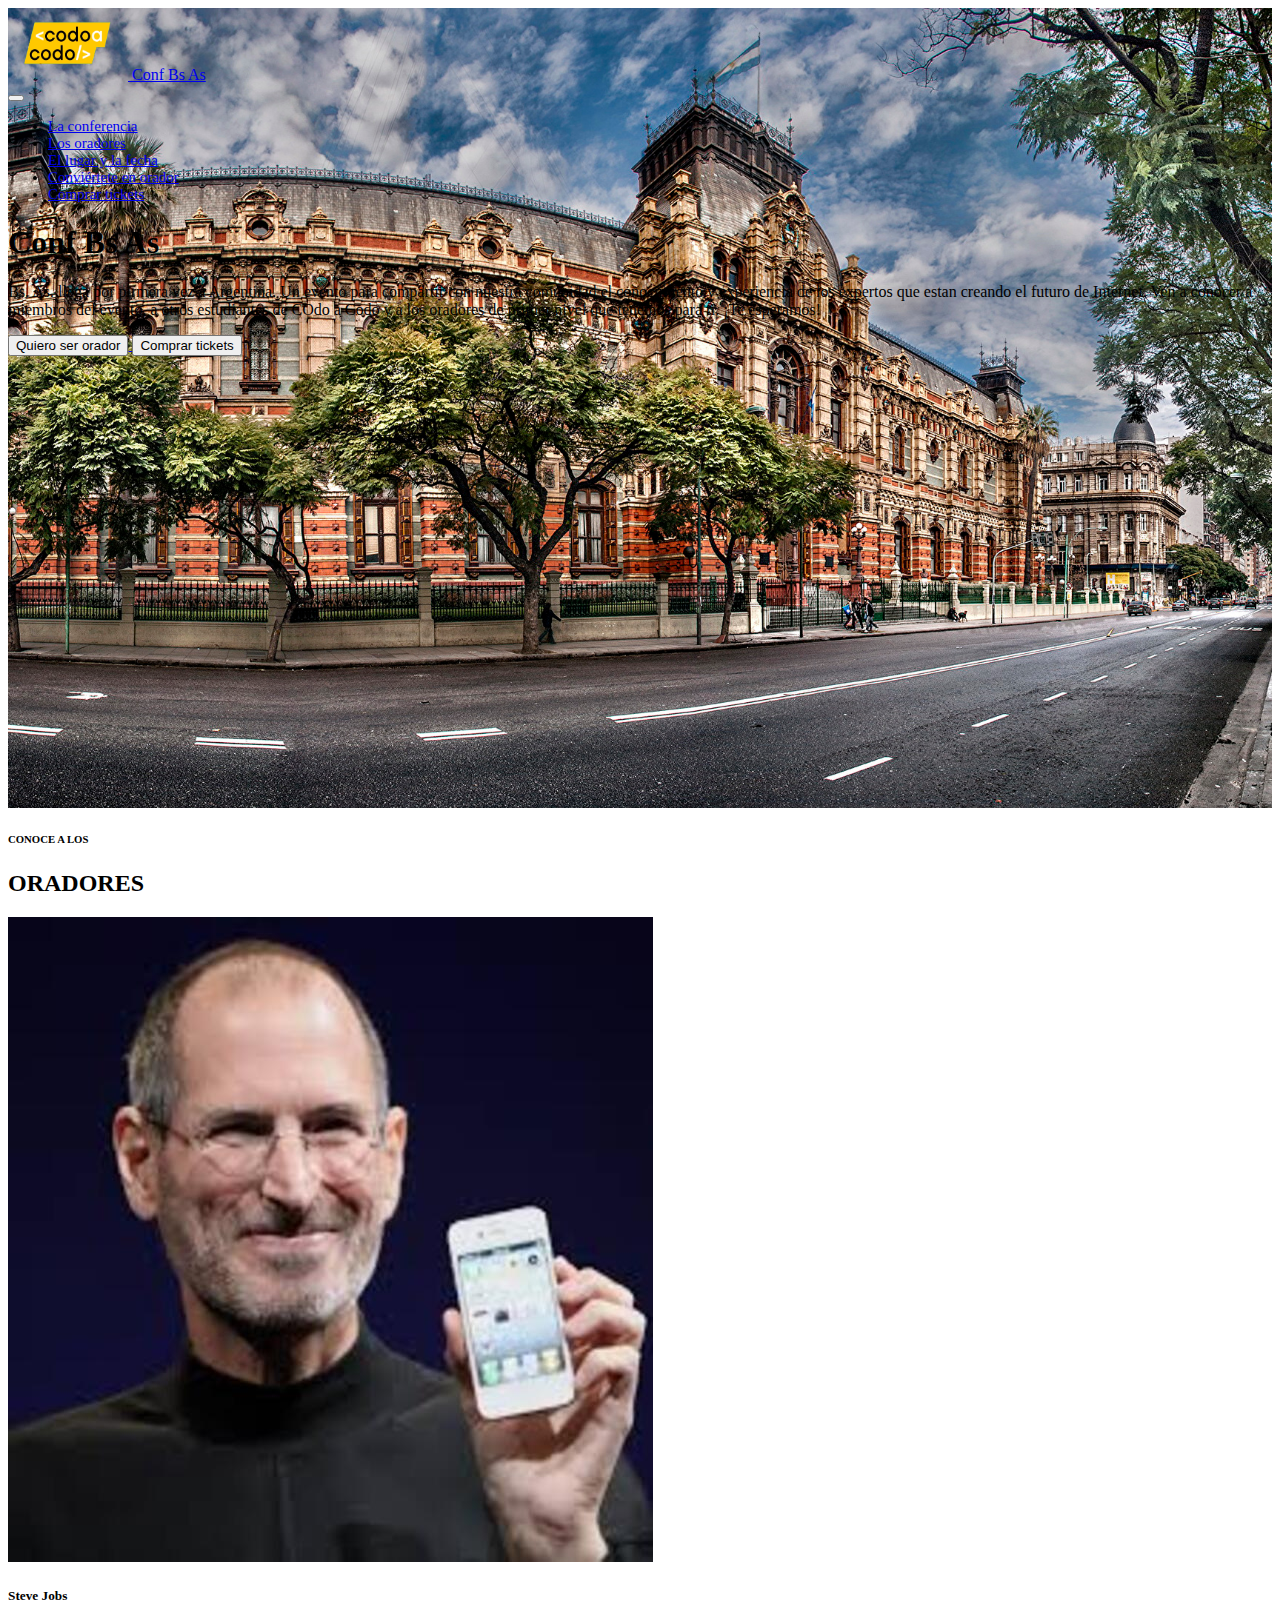
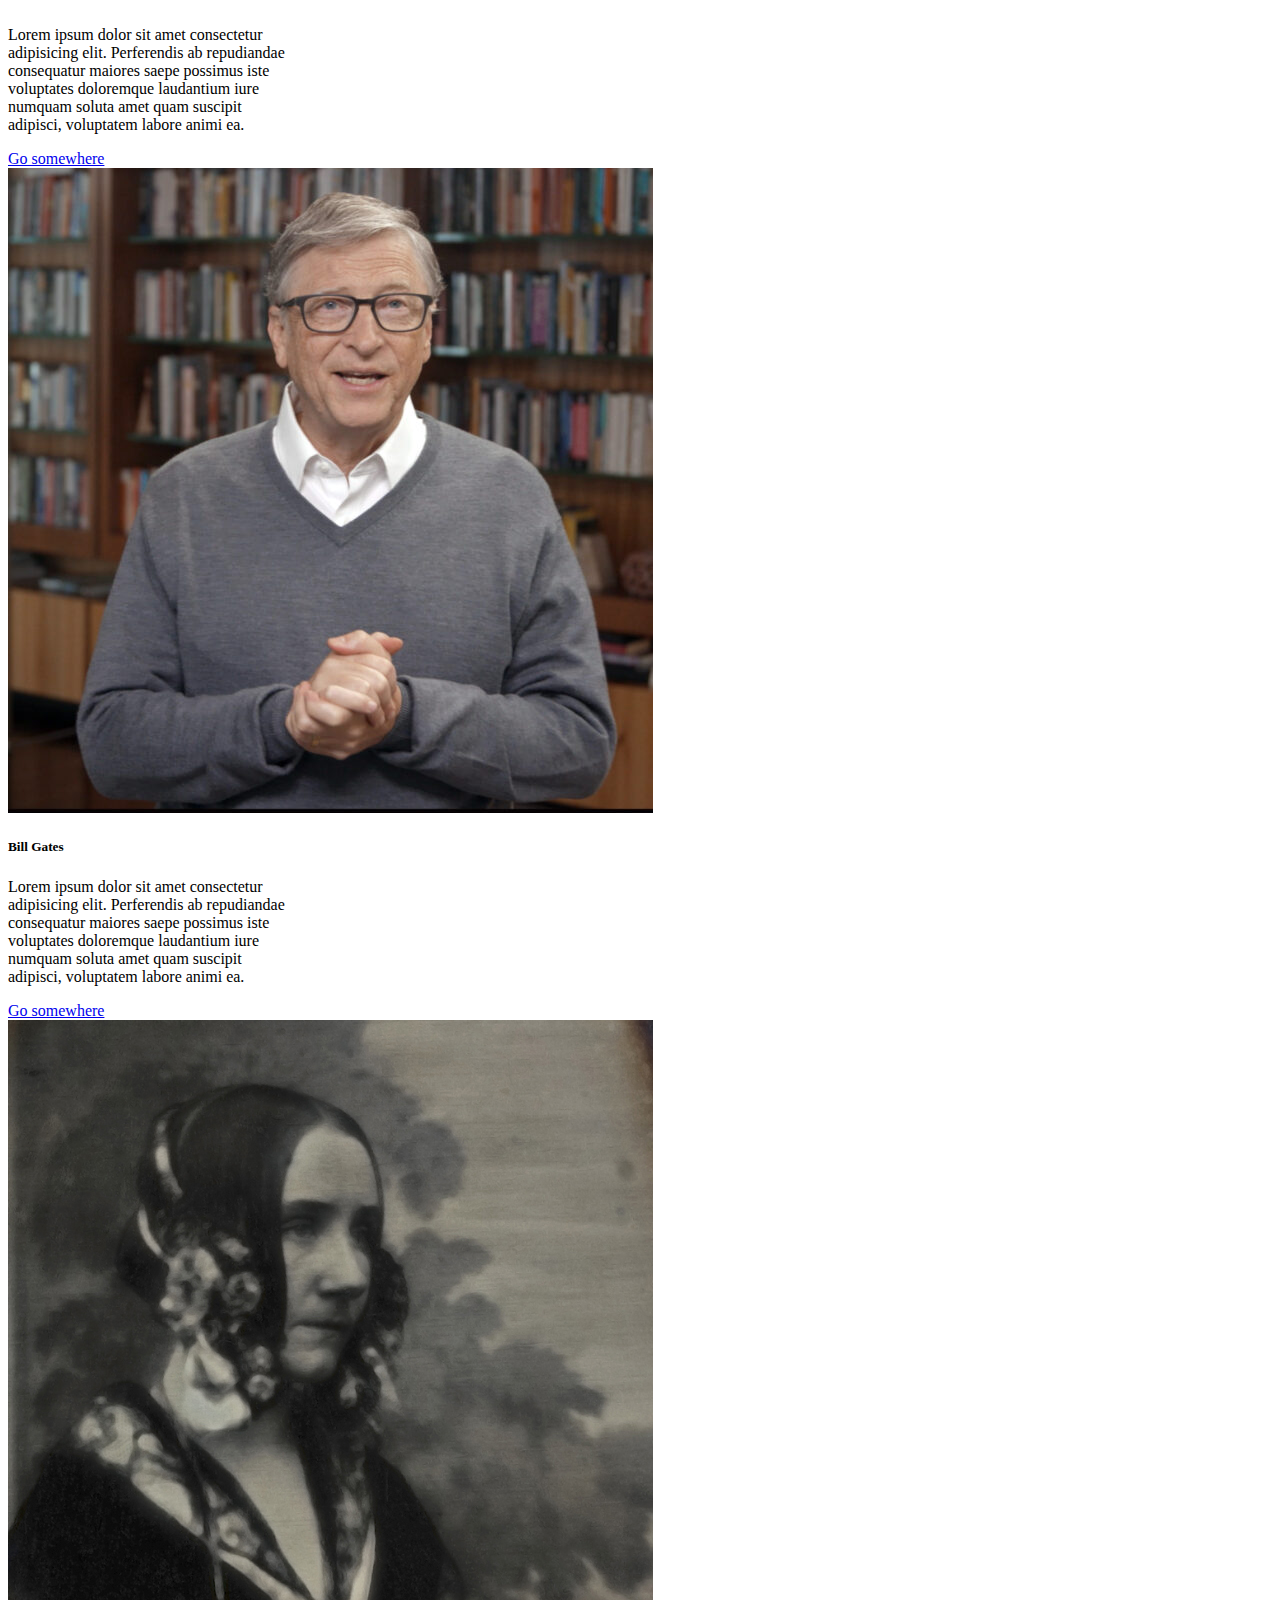
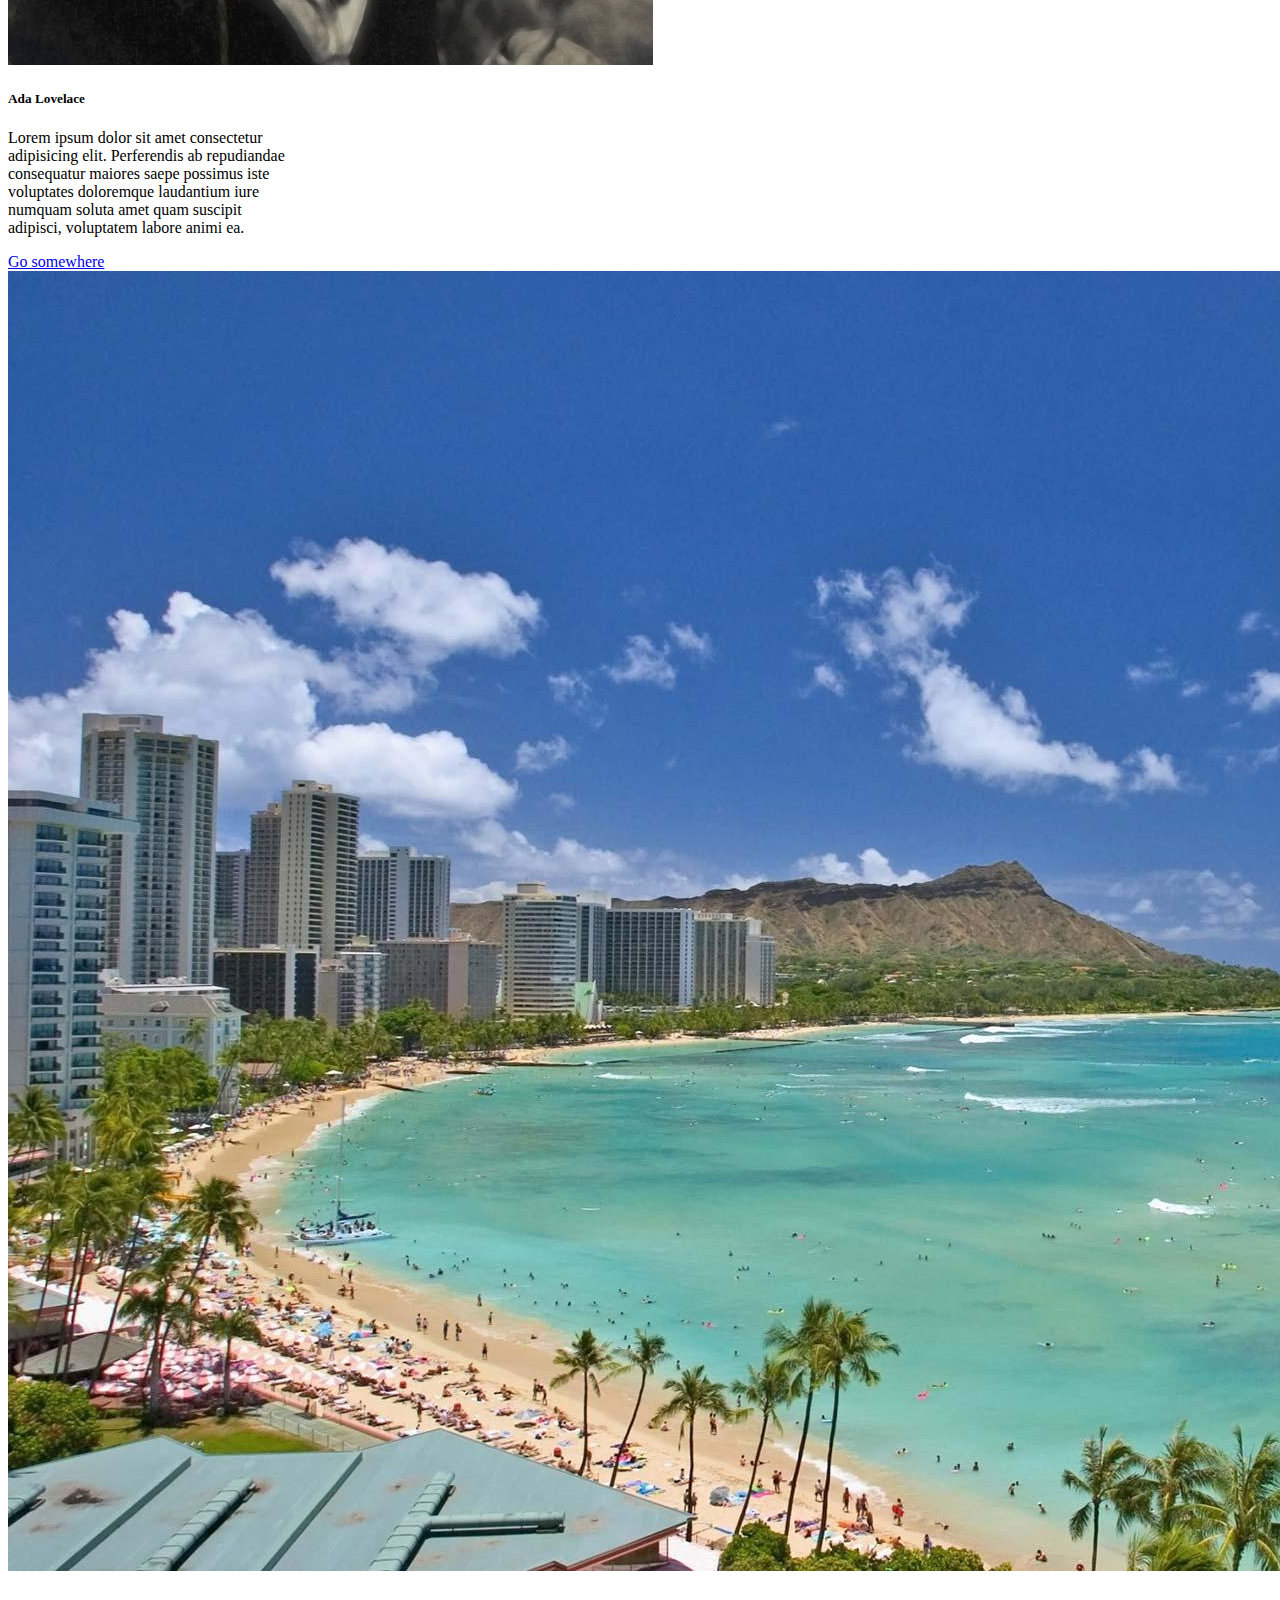
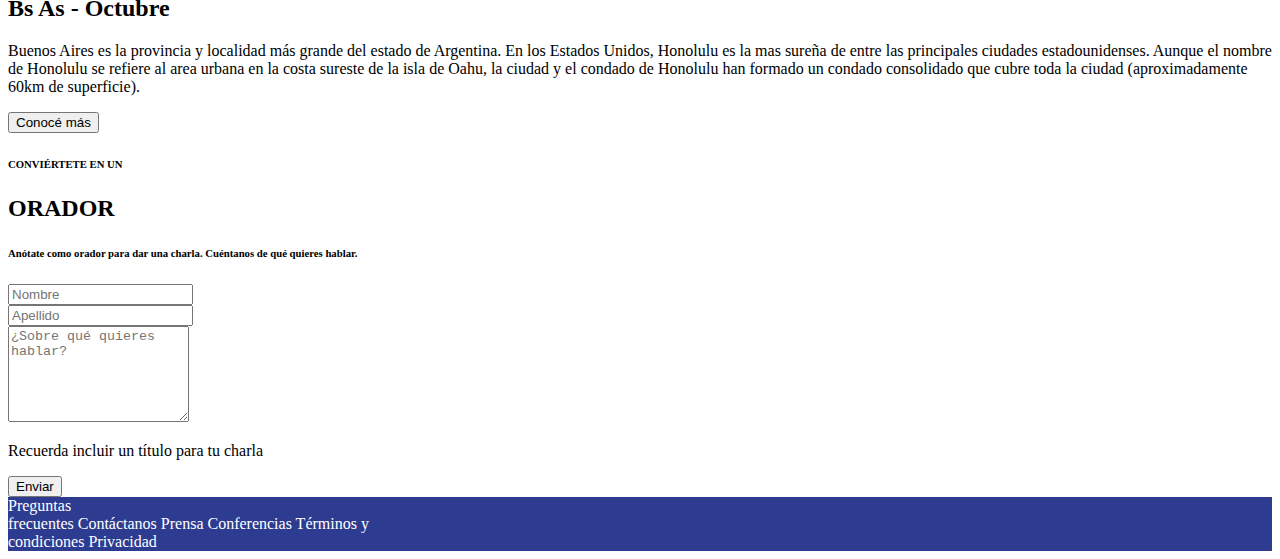
<file: index.html>
<!DOCTYPE html>
<html lang="en">
<head>
    <meta charset="UTF-8">
    <meta http-equiv="X-UA-Compatible" content="IE=edge">
    <meta name="viewport" content="width=device-width, initial-scale=1.0">
    <title>Pagina conferencias</title>
    <link href="https://cdn.jsdelivr.net/npm/bootstrap@5.2.1/dist/css/bootstrap.min.css" rel="stylesheet" integrity="sha384-iYQeCzEYFbKjA/T2uDLTpkwGzCiq6soy8tYaI1GyVh/UjpbCx/TYkiZhlZB6+fzT" crossorigin="anonymous">
   <link rel="stylesheet" href="estilos.css">
</head>

<body>
    <header class="container-fluid header">
        <div class="row">
            
            
            
            
            <nav class="navbar navbar-expand-lg navbar-dark bg-dark">
                <div class="container-fluid">

                    <div class="container">
                        <a class="navbar-brand" href="#">
                          <img src="/Materiales/codoacodo.png" alt="Codoacodo" width="120" height="72" class="d-inline-block align-text">
                          Conf Bs As
                        </a>
                      </div>
                  
                  <button class="navbar-toggler" type="button" data-bs-toggle="collapse" data-bs-target="#navbarSupportedContent" aria-controls="navbarSupportedContent" aria-expanded="false" aria-label="Toggle navigation">
                    <span class="navbar-toggler-icon"></span>
                  </button>

                  
                  
                  <div class="collapse navbar-collapse" id="navbarSupportedContent">
                    <ul class="navbar-nav me-auto mb-2 mb-lg-0">
                      <li class="nav-item">
                        <a class="nav-link active" aria-current="page" href="#">La conferencia</a>
                      </li>
                      <li class="nav-item">
                        <a class="nav-link active" aria-current="page" href="#">Los oradores</a>
                      </li>
                      <li class="nav-item">
                        <a class="nav-link active" aria-current="page" href="#">El lugar y la fecha</a>
                      </li>
                      <li class="nav-item">
                        <a class="nav-link active" aria-current="page" href="#">Conviértete en orador</a>
                      </li>
                      <li class="nav-item">
                        <a class="nav-link active text-success" aria-current="page" href="tickets.html">Comprar tickets</a>
                      </li>
                    </ul>
                  </div>

                </div>
              </nav>



        </div>

        <div class="row d-flex justify-content-center justify-content-md-end mt-md-5 mt-sm-1 gy-5 text-center text-white">
            <div class="col-12 w-75 text-md-end">
                <h1 class="text-end">Conf Bs As</h1>
            </div>

            <div class="col-12 w-75 text-md-end">
                <p> Bs. As. llega por pirmera vez a Argentina. Un evento para compartir con nuestra comunidad el conocimiento y experiencia de los expertos que estan creando el futuro de Internet. Ven a conocer a miembros del evento, a otros estudiantes de COdo a Codo y a los oradores de primer nivel que tenemos para ti. ¡Te esperamos!
                </p>
            </div>


            <div class="col-12 d-md-flex justify-content-md-end">
                
                    <a href="#">
                        <button type="button" class="btn btn-outline-light m-3 p-1">Quiero ser orador</button>
                    </a>
            
                    <a href="tickets.html">
                        <button type="button" class="btn btn-success m-3 p-1">Comprar tickets</button>
                    </a>
            
                

            </div>


        </div>

    
    </header>


<section class="container mt-5 mb-5">

    <div class="row m-5">
        <div class="col-12 text-center">
            <h6>CONOCE A LOS</h6>
            <h2>ORADORES</h2>

        </div>

    </div>


    <div class="row">
        
       <div class="col-12 col-sm-12 col-md-6 col-lg-4">
        <div class="card m-2 mx-auto" style="width: 18rem;">
            <img src="/Materiales/steve2.jpg" class="card-img-top" alt="esteve">
            <div class="card-body">
              <h5 class="card-title">Steve Jobs</h5>
              <p class="card-text">Lorem ipsum dolor sit amet consectetur adipisicing elit. Perferendis ab repudiandae consequatur maiores saepe possimus iste voluptates doloremque laudantium iure numquam soluta amet quam suscipit adipisci, voluptatem labore animi ea.</p>
              <a href="#" class="btn btn-primary">Go somewhere</a>
            </div>
          </div>
       </div>

        <div class="col-12 col-sm-12 col-md-6 col-lg-4">
            <div class="card m-2 mx-auto" style="width: 18rem;">
                <img src="/Materiales/bill.jpg" class="card-img-top" alt="bill">
                <div class="card-body">
                  <h5 class="card-title">Bill Gates</h5>
                  <p class="card-text">Lorem ipsum dolor sit amet consectetur adipisicing elit. Perferendis ab repudiandae consequatur maiores saepe possimus iste voluptates doloremque laudantium iure numquam soluta amet quam suscipit adipisci, voluptatem labore animi ea.</p>
                  <a href="#" class="btn btn-primary">Go somewhere</a>
                </div>
              </div>  

        </div>
        
          
        <div class="col-12 col-sm-12 col-md-6 col-lg-4">
            <div class="card m-2 mx-auto" style="width: 18rem;">
                <img src="/Materiales/ada.jpeg" class="card-img-top" alt="ada">
                <div class="card-body">
                  <h5 class="card-title">Ada Lovelace</h5>
                  <p class="card-text">Lorem ipsum dolor sit amet consectetur adipisicing elit. Perferendis ab repudiandae consequatur maiores saepe possimus iste voluptates doloremque laudantium iure numquam soluta amet quam suscipit adipisci, voluptatem labore animi ea.</p>
                  <a href="#" class="btn btn-primary">Go somewhere</a>
                </div>
              </div>  
        </div>





    </div>


</section>

<section class="container-fluid">
    <div class="row">
        <div class="col-sm-12 col-lg-6 g-0">
            <img src="/Materiales/honolulu.jpg" alt="Playa honolulu" class="img-fluid h-100">
        </div>

        <div class="col-sm-12 col-lg-6 bg-dark text-white text-sm-center text-md-center text-lg-start p-5">
            <h2>Bs As - Octubre</h2>
            <p>
            Buenos Aires es la provincia y localidad más grande del estado de Argentina. En los Estados Unidos, Honolulu es la mas sureña de entre las principales ciudades estadounidenses. Aunque el nombre de Honolulu se refiere al area urbana en la costa sureste de la isla de Oahu, la ciudad y el condado de Honolulu han formado un condado consolidado que cubre toda la ciudad (aproximadamente 60km de superficie).</p>

            <button type="button" class="btn btn-outline-secondary text-reset">Conocé más</button>


        </div>



    </div>


</section>


<section class="container">
    <div class="row m-5">
        <div class="col-12 text-center">
            <h6>CONVIÉRTETE EN UN</h6>
            <h2>ORADOR</h2>
            <h6>Anótate como orador para dar una charla.
                Cuéntanos de qué quieres hablar.</h6>

        </div>

    </div>

    <div class="col-12">
        <div class="row g-3">
           
            <div class="col">
                <input class="form-control form-control-lg" type="text" placeholder="Nombre" aria-label=".form-control-lg example">

            </div>

            <div class="col">
                <input class="form-control form-control-lg" type="text" placeholder="Apellido" aria-label=".form-control-lg example">
                

            </div>
            <div class="col-12">
                <label for="exampleFormControlTextarea1" class="form-label"></label>
                <textarea class="form-control" id="exampleFormControlTextarea1" rows="6" placeholder="¿Sobre qué quieres hablar?"></textarea>
            </div>

            <div class="col">
                <p>Recuerda incluir un título para tu charla</p>
                
            </div>

            <div class="col-12">
                <button type="button" class="btn btn-success w-100">Enviar</button>
            </div>


        </div>


    </div>


</section>

<footer class="container-fluid">
    <div class="row">
        <div class="col bg-footer d-flex justify-content-around align-items-center m-4 p-3">
            <a href="" class="a-reset">Preguntas <br> frecuentes</a>
            <a href="" class="a-reset">Contáctanos</a>
            <a href="" class="a-reset">Prensa</a>
            <a href="" class="a-reset">Conferencias</a>
            <a href="" class="a-reset">Términos y <br> condiciones</a>
            <a href="" class="a-reset">Privacidad</a>
            <a href="" class="a-reset"></a>


        </div>


    </div>



</footer>







    <script src="https://cdn.jsdelivr.net/npm/bootstrap@5.2.1/dist/js/bootstrap.bundle.min.js" integrity="sha384-u1OknCvxWvY5kfmNBILK2hRnQC3Pr17a+RTT6rIHI7NnikvbZlHgTPOOmMi466C8" crossorigin="anonymous"></script> 
</body>
</html>
</file>
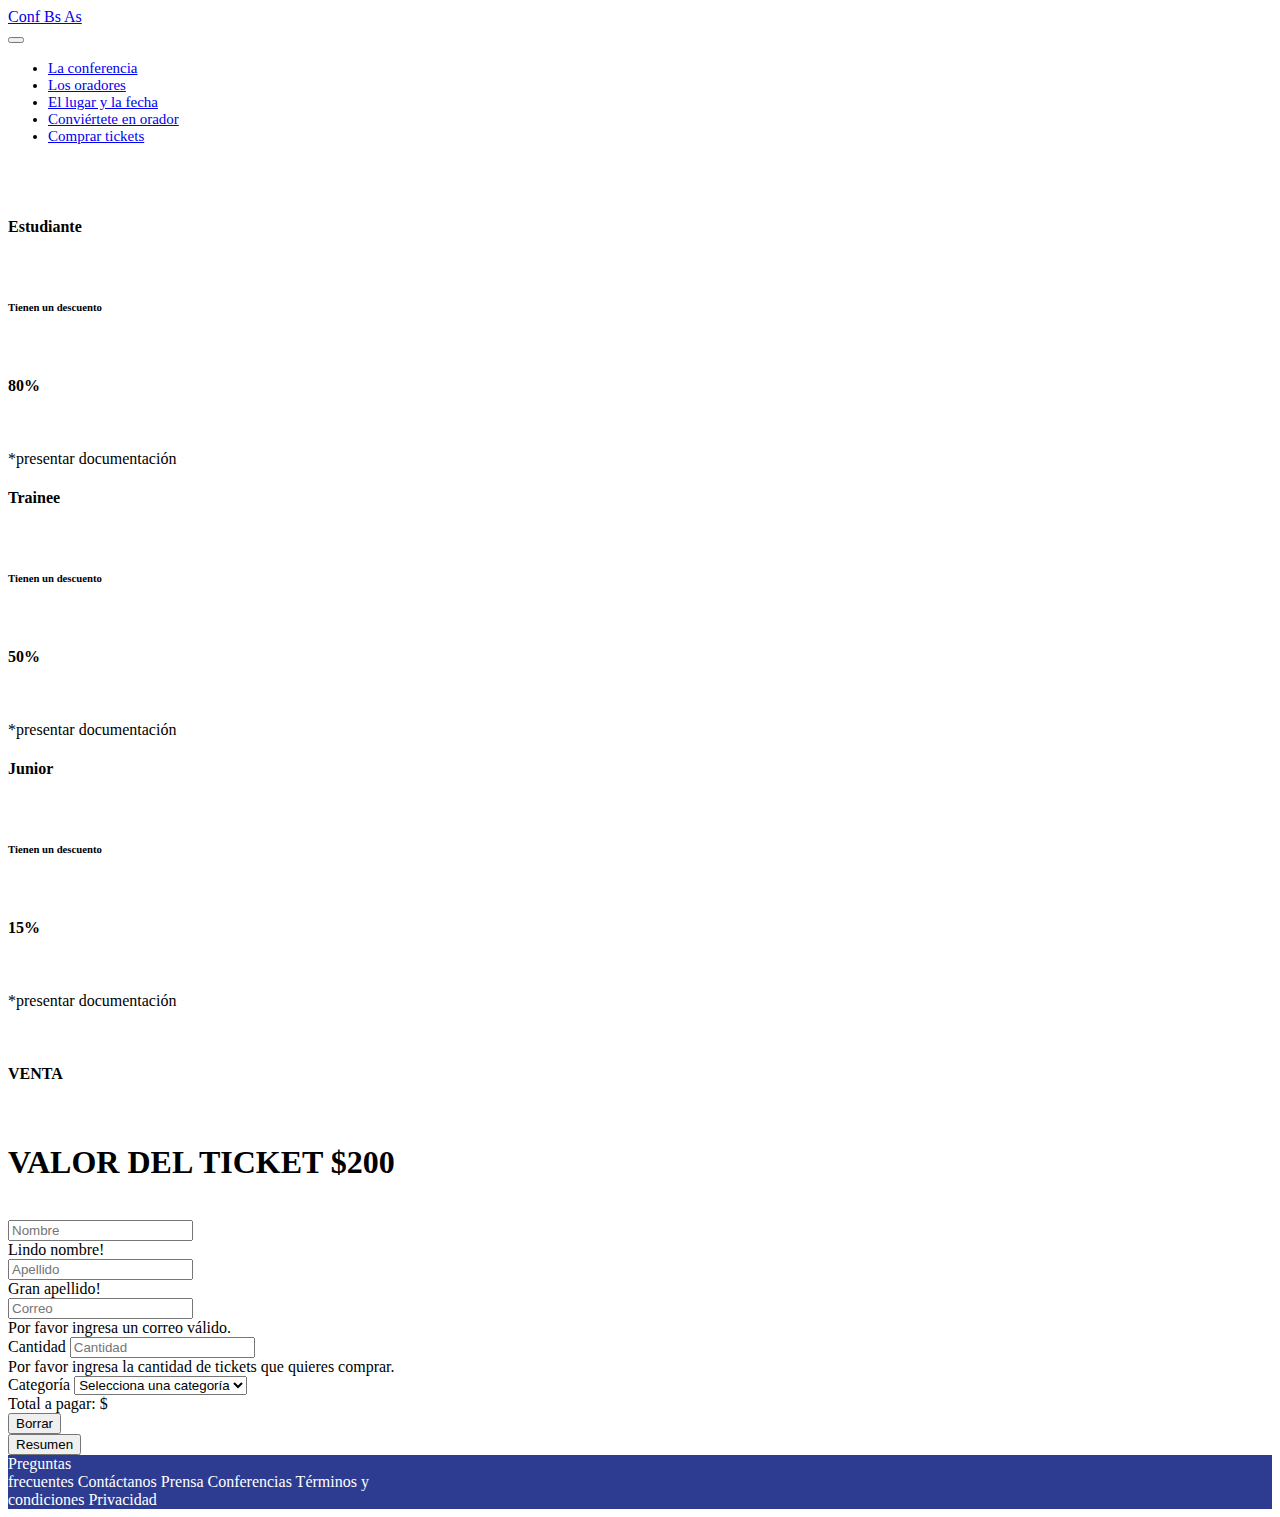
<file: tickets.html>
<!DOCTYPE html>
<html lang="en">
<head>
    <meta charset="UTF-8">
    <meta http-equiv="X-UA-Compatible" content="IE=edge">
    <meta name="viewport" content="width=device-width, initial-scale=1.0">
    <title>Tickets</title>
    <link href="https://cdn.jsdelivr.net/npm/bootstrap@5.2.1/dist/css/bootstrap.min.css" rel="stylesheet" integrity="sha384-iYQeCzEYFbKjA/T2uDLTpkwGzCiq6soy8tYaI1GyVh/UjpbCx/TYkiZhlZB6+fzT" crossorigin="anonymous">
    <link rel="stylesheet" href="estilotickets.css">

</head>



<body>

    <header class="container-fluid header">
        <div class="row">
            
            
            
            
            <nav class="navbar navbar-expand-lg navbar-dark bg-dark">
                <div class="container-fluid">

                    <div class="container">
                        <a class="navbar-brand" href="#">
                         Conf Bs As
                        </a>
                      </div>
                  
                  <button class="navbar-toggler" type="button" data-bs-toggle="collapse" data-bs-target="#navbarSupportedContent" aria-controls="navbarSupportedContent" aria-expanded="false" aria-label="Toggle navigation">
                    <span class="navbar-toggler-icon"></span>
                  </button>

                  
                  
                  <div class="collapse navbar-collapse" id="navbarSupportedContent">
                    <ul class="navbar-nav me-auto mb-2 mb-lg-0">
                      <li class="nav-item">
                        <a class="nav-link active" aria-current="page" href="#">La conferencia</a>
                      </li>
                      <li class="nav-item">
                        <a class="nav-link active" aria-current="page" href="#">Los oradores</a>
                      </li>
                      <li class="nav-item">
                        <a class="nav-link active" aria-current="page" href="#">El lugar y la fecha</a>
                      </li>
                      <li class="nav-item">
                        <a class="nav-link active" aria-current="page" href="#">Conviértete en orador</a>
                      </li>
                      <li class="nav-item">
                        <a class="nav-link active text-success" aria-current="page" href="tickets.html">Comprar tickets</a>
                      </li>
                    </ul>
                  </div>

                </div>
              </nav>


        </div>

    </header>

    <br><br>

    <div class="container text-center">

        <div class="row justify-content-center">

            <div class="col-3">
                <div class="card border-primary m-1" style="max-width: 18rem;">
                    <div class="card-body">
                      <h4 class="card-title">Estudiante</h4>
                      <br>
                      <h6 class="card-text">Tienen un descuento</h6>
                      <br>
                      <h4> <b>80%</b></h4>
                      <br>
                      <p>*presentar documentación</p>
                    </div>
                </div>

            </div>

            <div class="col-3">
                
                <div class="card border-info m-1" style="max-width: 18rem;">
                    <div class="card-body">
                      <h4 class="card-title">Trainee</h4>
                      <br>
                      <h6 class="card-text">Tienen un descuento</h6>
                      <br>
                      <h4> <b>50%</b></h4>
                      <br>
                      <p>*presentar documentación</p>
                    </div>
                </div>
            </div>


            <div class="col-3">

                <div class="card border-warning m-1" style="max-width: 18rem;">
                  <div class="card-body">
                    <h4 class="card-title">Junior</h4>
                    <br>
                    <h6 class="card-text">Tienen un descuento</h6>
                    <br>
                    <h4> <b>15%</b></h4>
                    <br>
                    <p>*presentar documentación</p>
                  </div>
                </div>
            </div>

        </div>


    </div>

    <br>
    <div class="container text-center">

        <h4>VENTA</h4>

    </div>
    <br>
    <div class="container text-center">

        <h1>VALOR DEL TICKET $200</h1>

    </div>
    <br>






    <form class="row g-3 needs-validation container" novalidate id="formulario">
        <div class="col-md-4 offset-md-3">
          <label for="validationCustom01" class="form-label"></label>
          <input type="text" class="form-control" id="validationCustom01" placeholder="Nombre" required>
          <div class="valid-feedback">
            Lindo nombre!
          </div>
        </div>
        <div class="col-md-4">
          <label for="validationCustom02" class="form-label"></label>
          <input type="text" class="form-control" id="validationCustom02" placeholder="Apellido" required>
          <div class="valid-feedback">
            Gran apellido!
          </div>
        </div>
        
        <div class="col-md-8 offset-md-3">
          <label for="validationCustom03" class="form-label"></label>
          <input type="text" class="form-control" id="validationCustom03"  placeholder="Correo" required>
          <div class="invalid-feedback">
            Por favor ingresa un correo válido.
          </div>
        </div>
        
        <div class="col-md-4 offset-md-3">
          <label for="validationCustom05" class="form-label">Cantidad</label>
          <input type="text" class="form-control" id="validationCustom05" placeholder="Cantidad" required>
          <div class="invalid-feedback">
            Por favor ingresa la cantidad de tickets que quieres comprar.
          </div>
        </div>

        <div class="col-md-4">
          <label for="validationCustom04" class="form-label">Categoría</label>

          <select class="form-select" aria-label="Default select example" id="categoriaSelect">
            <option selected>Selecciona una categoría</option>
            <option value="0">Sin categoría</option>
            <option value="1">Estudiante</option>
            <option value="2">Trainee</option>
            <option value="3">Junior</option>
          </select>

        </div>

      


        
          <div class="alert alert-primary col-8 offset-md-3 mt-5" role="alert" id="cartelTotal">   
            Total a pagar: $
            </div>

        
    

        <div class="col-4 offset-md-3 px-1">
          <button class="btn btn-success w-100" type="button" id="reset">Borrar</button>
        </div>


      
        <div class="col-4 px-1">
          <button class="btn btn-success w-100" type="submit" id="Calcular">Resumen</button>
        </div>


      </form>








    <footer class="container-fluid">
        <div class="row">
            <div class="col bg-footer d-flex justify-content-around align-items-center m-4 p-3">
                <a href="" class="a-reset">Preguntas <br> frecuentes</a>
                <a href="" class="a-reset">Contáctanos</a>
                <a href="" class="a-reset">Prensa</a>
                <a href="" class="a-reset">Conferencias</a>
                <a href="" class="a-reset">Términos y <br> condiciones</a>
                <a href="" class="a-reset">Privacidad</a>
                <a href="" class="a-reset"></a>
    
    
            </div>
    
    
        </div>
    
    
    
    </footer>

    <script src="script.js"></script>
</body>
</html>
</file>
<file: estilos.css>
.header{
   background-image: url(/Materiales/ba1.jpg);
   background-position: center;
   background-size: cover;
   height: 800px;
}

.img-card{
    max-width: 100%;
    max-height: 100%;
    object-fit: contain;
}

.bg-footer{
    background-color: rgb(45, 60, 145);
}

.a-reset{
    text-decoration: none;
    color: white;
}

.nav-item{
    font-size: 15px;
}
</file>
<file: estilotickets.css>
.bg-footer{
     background-color: rgb(45, 60, 145);
 }
 
 .a-reset{
     text-decoration: none;
     color: white;
 }
 
 .nav-item{
     font-size: 15px;
 }
</file>
